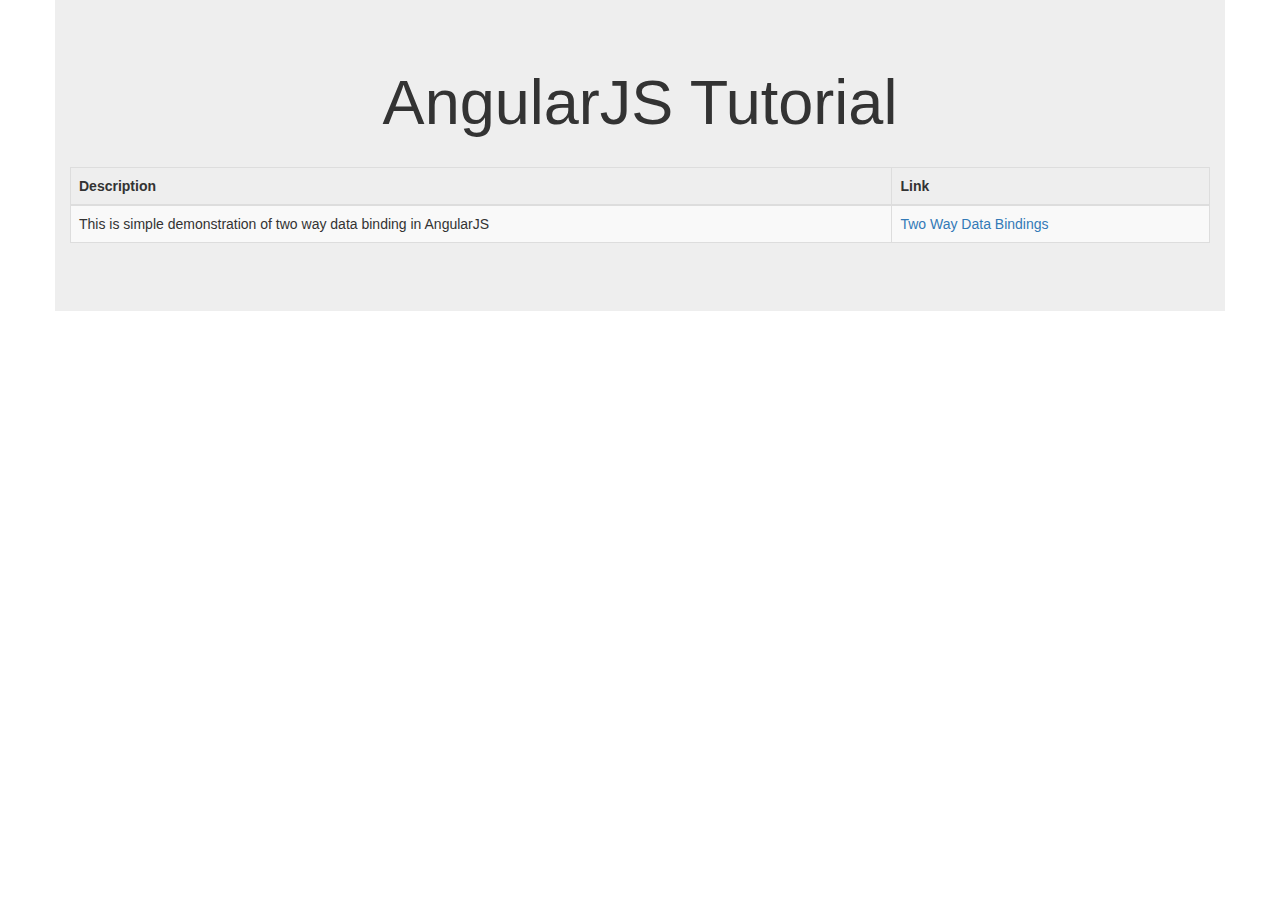
<file: AngularJSAndBootstrap/TwoWayDatabinding/index.html>
﻿<!DOCTYPE html>
<html xmlns="http://www.w3.org/1999/xhtml">
<head>
    <title>AngularJS Tutorial</title>

    <meta charset="utf-8" />
    <link rel="icon" type="image/x-icon" href="favicon.ico">
    <link href="Content/css/bootstrap.min.css" rel="stylesheet" />
    <link href="Content/css/styles.css" rel="stylesheet" />
</head>
<body>

<div class="container jumbotron">
    <h1 class="text-center">AngularJS Tutorial</h1>

    <table class="table table-striped table-bordered">
        <thead>
        <tr>
            <th>Description </th>
            <th>Link</th>
        </tr>
        </thead>
        <tbody>
        <tr>
            <td>
                This is simple demonstration of two way data binding in AngularJS
            </td>
            <td>
                <a href="twowaydatabinding.html"> Two Way Data Bindings</a>
            </td>
        </tr>
        </tbody>
        <!--<div class="col-md-6">This is simple demonstration of two way data binding in AngularJS</div>
        <div class="col-md-6"><a href="twowaydatabinding.html"> Two Way Data Bindings</a>
        </div>-->
    </table>
</div>
</body>
</html>
</file>
<file: AngularJSAndBootstrap/TwoWayDatabinding/Content/css/styles.css>
h1 {
  margin-bottom: 30px;
}
input[type="text"] {
  width: 200px;
  float: left;
}
.narrow-button {
  float: left;
  margin-left: 10px;
}
.loader {
  display: none;
  margin-left: 5px;
  font-size: 10px;
  float: left;
  border-top: 1.1em solid rgba(147, 147, 147, 0.2);
  border-right: 1.1em solid rgba(147, 147, 147, 0.2);
  border-bottom: 1.1em solid rgba(147, 147, 147, 0.2);
  border-left: 1.1em solid #676767;
  -webkit-transform: translateZ(0);
  -ms-transform: translateZ(0);
  transform: translateZ(0);
  -webkit-animation: load8 1.1s infinite linear;
  animation: load8 1.1s infinite linear;
}
.loader,
.loader:after {
  border-radius: 50%;
  width: 3em;
  height: 3em;
}
@-webkit-keyframes load8 {
  0% {
    -webkit-transform: rotate(0deg);
    transform: rotate(0deg);
  }
  100% {
    -webkit-transform: rotate(360deg);
    transform: rotate(360deg);
  }
}
@keyframes load8 {
  0% {
    -webkit-transform: rotate(0deg);
    transform: rotate(0deg);
  }
  100% {
    -webkit-transform: rotate(360deg);
    transform: rotate(360deg);
  }
}

.top-buffer{ margin-top: 10px;}
</file>
